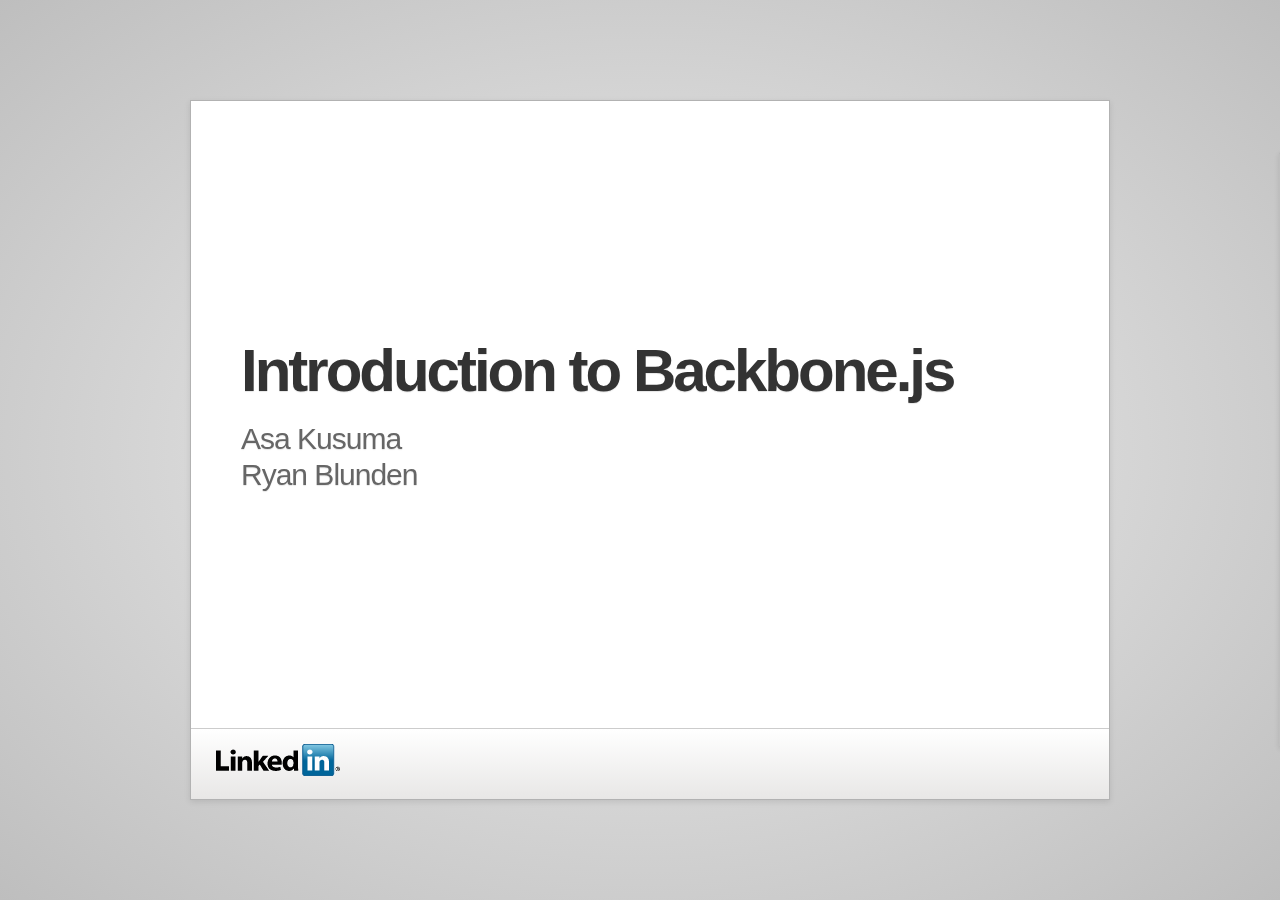
<file: slides/2_Backbone_Intro/index.html>
<!DOCTYPE html>
<html lang="en">
  <head>
    <title>Presentation</title>
    <meta charset="utf-8"/>
    <link rel="stylesheet" type="text/css" href="../css/slides.css">
    <script src="../js/prettify.js"></script>
    <script src="../js/lang-css.js"></script>
    <script src="../js/slides.js"></script>
  </head>
  
  <style>
    /* Your individual styles here, or just use inline styles if that’s what you want. */
    
    
  </style>

  <body>

    <section class="slides layout-regular template-default">
      
      <!-- Your slides (<article>s) go here. Delete or comment out the slides below. -->

      <article>
        <h1>
          Introduction to Backbone.js
        </h1>
        <p>
          Asa Kusuma
          <br>
          Ryan Blunden
        </p>
        
        <aside class="notes">
          <p>Introductory notes.</p>
        </aside>
        <footer></footer>
      </article>

      <article>
        <h3>
          Backbone.js is boilerplate for a frontend MV* Framework
        </h3>
        <ul>
          <li>
            Models, Views, Collections, Routers
          </li>
          <li>
            Pattern agnostic
          </li>
          <li>
            Very flexible
          </li>
          <li>
            Doesn't "do" anything special
          <li>
            Gives you the components to make organized apps
          </li>
          <li>
            Flexible inheritance and classes
          </li>
          <li>
            Pick and choose what components to use
          </li>
          <li>
            Helps manage complex state
          </li>
          <li>
            Lends itself to single-page apps
          </li>
        </ul>
        <footer></footer>
      </article>

      <article class="smaller">
        <q>
          Backbone.js let's you think about data objects, interface elements, and events, rather than JavaScript variables, DOM elements, and direct component delegation.
        </q>
        <footer></footer>
      </article>

      <article>
        <q>
          Backbone.js facilitates painless scaling.
        </q>
        <footer></footer>
      </article>

      <article>
        <h3>Key Scenarios</h3>
        <ul>
          <li>
            One event triggers multiple actions in multiple components
          </li>
          <li>
            Compounding events
          </li>
          <li>
            Context-changing user input
          </li>
          <li>
            Lots of unstructured code
          </li>
        </ul>

        <footer></footer>
      </article>

      <article>
        <h3>
          Problem seems simple...
        </h3>
        <p>
          <img class="centered" style="height: 500px" src="images/simple.jpeg">
        </p>
        <footer></footer>
      </article>

      <article>
        <h3>
          Until you scale
        </h3>
        <p>
          <img class="centered" style="height: 500px" src="images/messy.jpeg">
        </p>
        <footer></footer>
      </article>

      <article>
        <h3>
          Enter Backbone.js
        </h3>
        <p>
          <img class="centered" style="height: 500px" src="images/organized.jpeg">
        </p>
        <footer></footer>
      </article>

      <article>
        <h3>How Backbone.js organizes code</h3>
        <ul>
          <li>
            Objects emit events instead of direct delegation
          </li>
          <li>
            Objects are designed to have a single purpose
          </li>
          <li>
            Encapsulation
          </li>
          <li>
            Inheritance
          </li>
          <li>
            Components have their own place, space, and job
          </li>
        </ul>
      </article>

      <article>
        <h3>
          When to use Backbone.js
        </h3>
        <ul>
          <li>
            Complex state, actions, and input between page loads
          </li>
          <li>
            To get organized
          </li>
        </ul>

        <br><br>

        <h3>
          When NOT to use Backbone.js*
        </h3>
        <ul>
          <li>
            When LU can do the job
          </li>
          <li>
            When controllers seem overkill
          </li>
        </ul>
        <footer></footer>
      </article>

      <article>
        <h3>
          Backbone.js can be overkill
        </h3>
        <p>
          <img class="centered" style="height: 500px" src="images/pizza.jpeg">
        </p>
        <footer></footer>
      </article>

      <article>
        <h3>
          Some simpler solutions don't scale
        </h3>
        <p>
          <img class="centered" style="height: 500px" src="images/tree.jpeg">
        </p>
        <footer></footer>
      </article>

      <article>
        <h2>
          Common Misconceptions
        </h2>
        <footer></footer>
      </article>

      <article>
        <q>
          If I use Backbone.js, my app with be organized, and my code will be beautiful.
        </q>
        <footer></footer>
      </article>

      <article>
        <q>
          Backbone.js doesn't give me controllers, so I don't need them.
        </q>
        <footer></footer>
      </article>

      <article>
        <q>
          Backbone.js is just for single-page apps.
        </q>
        <footer></footer>
      </article>

      <article>
        <h2>The Components</h2>
        <footer></footer>
      </article>

      <article>
        <h3>The View</h3>
        <ul>
          <li>
            Bound to a DOM element, usually a container
          </li>
          <li>
            Responds to DOM events by triggering UI events for controller
          </li>
          <li>
            Renders templates
          </li>
          <li>
            Modifies DOM
          </li>
          <li>
            Contains 99% of an app's jQuery selectors
          </li>
        </ul>

        <footer></footer>
      </article>

      <article>
        <h3>The Model</h3>
        <ul>
          <li>
            Stores state of object
          </li>
          <li>
            Basic logic
          </li>
          <li>
            Basic validation
          </li>
          <li>
            Can define contract for interacting with data
          </li>
        </ul>

        <footer></footer>
      </article>

      <article>
        <h3>The Collection</h3>
        <ul>
          <li>
            An array with utility functions
          </li>
          <li>
            Stores anything, usually models
          </li>
          <li>
            Sort, filter, search, .etc
          </li>
        </ul>

        <footer></footer>
      </article>

      <article>
        <h3>The Router</h3>
        <ul>
          <li>
            Map hash route ("me.com/#/person/vinay-dixit") to a function
          </li>
          <li>
            Routers should do one thing: route
          </li>
          <li>
            Not a controller
          </li>
        </ul>

        <footer></footer>
      </article>

      <article>
        <h3>The Controller</h3>
        <ul>
          <li>
            Not an explicit Backbone.js component, but still necessary
          </li>
          <li>
            Coordinates model and view layers
          </li>
          <li>
            Has direct knowledge of models and views
          </li>
          <li>
            Listens to events from models and views
          </li>
        </ul>

        <footer></footer>
      </article>

      <article>
        <h2>Backbone.js example: Bank App</h2>
        <footer></footer>
      </article>

      <article>
        
        <p>
          <img src="images/example.png">
        </p>
      </article>

      <article>
        <h3>
          Create view, bind events
        </h3>
        <section>
        <pre>
var AppController = Backbone.View.extend({
  initialize: function() {
    this.views.people = new PeopleView({
      //Attach view to DOM
      el: $("#people"),
      //Give some JSON data
      data: this.collection.toJSON()
    });
    //Bind view event to controller
    this.views.people.bind("moneyChanged",this.updatePerson);
  },
  //Controller response goes here
  updatePerson: function(event) {
    ...
  }
});

</pre>
        </section>
        <footer></footer>
      </article>

      <article>
        <h3>
          Connect DOM events to view events
        </h3>
        <section>
        <pre>
var PeopleView = Backbone.View.extend({
  //Map DOM event to view function
  events: {
    "change input":"moneyChanged"
  },
  moneyChanged: function(event) {
    var amount = parseInt((event.currentTarget).val());

    //Trigger event for controller
    this.trigger("moneyChanged", {
      name: $(event.currentTarget).attr("data-name"),
      money: amount
    });
  }
});

</pre>
        </section>
        <footer></footer>
      </article>

      <article>
        <h3>
          Controller responds to events
        </h3>
        <section>
        <pre>
var AppController = Backbone.View.extend({
  initialize: function() {
    ...
    this.views.people.bind("moneyChanged",this.updatePerson);
  },
  updatePerson: function(event) {
    //Update model
    this.collection.where({ 
      name: event.name 
    }).set('money',event.money);
    //Sort data
    this.collection.sort();
    //Delegate proper response to views
    this.views.people.refreshData(this.collection.toJSON(), event.name);
    this.views.dashboard.updateTotalMoney(this.getTotalMoney());
  }
});

</pre>
        </section>
        <footer></footer>
      </article>

      <article>
        <h3>
          Summary
        </h3>
        <ul>
          <li>
            Get organized
          </li>
          <li>
            Get event-driven
          </li>
          <li>
            Get scalable
          </li>
          <li>
            Get readable
          </li>
        </ul>
        <br><br>
        go/backbone
        <br><br>
        Asa Kusuma - akusuma@linkedin.com<br>
        <strong>Coming Soon:</strong> Frontend MV* Patterns
        <footer></footer>
      </article>

<!--

  &lt;script type="text/javascript"&gt;
  // Say hello world until the user starts questioning
  // the meaningfulness of their existence.
  function helloWorld(world) {
    for (var i = 42; --i &gt;= 0;) {
      alert('Hello ' + String(world));
    }
  }
&lt;/script&gt;
&lt;style&gt;
  p { color: pink }
  b { color: blue }
  u { color: 'umber' }
&lt;/style&gt;
-->

<!--
      
      <article>
        <p>
          This is a slide with just text. This is a slide with just text.
          This is a slide with just text. This is a slide with just text.
          This is a slide with just text. This is a slide with just text.
        </p>
        <p>
          There is more text just underneath.
        </p>
        <aside class="notes">
          <p>Blah blah blah. Don't forget to mention blah.</p>
        </aside>
        <footer></footer>
      </article>

      <article>
        <h3>
          Simple slide with header and text
        </h3>
        <p>
          This is a slide with just text. This is a slide with just text.
          This is a slide with just text. This is a slide with just text.
          This is a slide with just text. This is a slide with just text.
        </p>
        <p>
          There is more text just underneath with a <code>code sample: 5px</code>.
        </p>
        <footer></footer>
      </article>

      <article class="smaller">
        <h3>
          Simple slide with header and text (small font)
        </h3>
        <p>
          This is a slide with just text. This is a slide with just text.
          This is a slide with just text. This is a slide with just text.
          This is a slide with just text. This is a slide with just text.
        </p>
        <p>
          There is more text just underneath with a <code>code sample: 5px</code>.
        </p>
        <footer></footer>
      </article>

      <article>
        <h3>
          Slide with bullet points and a longer title, just because we
          can make it longer
        </h3>
        <ul>
          <li>
            Use this template to create your presentation
          </li>
          <li>
            Instructions are provided to assist you in using this
            presentation template effectively
          </li>
        </ul>
        <footer></footer>
      </article>

      <article>
        <h3>
          Slide with bullet points that builds
        </h3>
        <ul class="build">
          <li>
            <p>This is an example of a list</p>
            <ul class="build">
              <li>Nested build 1</li>
              <li>Nested build 2</li>
            </ul>
          </li>
          <li>
            The list items fade in
          </li>
          <li>
            Last one!
          </li>
        </ul>

        <div class="build">
          <p>Any element with child nodes can build.</p>
          <p>It doesn't have to be a list.</p>
        </div>
        <footer></footer>
      </article>

      <article class="smaller">
        <h3>
          Slide with bullet points (small font)
        </h3>
        <ul>
          <li>
            Use this template to create your presentation
          </li>
          <li>
            Instructions are provided to assist you in using this
            presentation template effectively
          </li>
        </ul>
        <footer></footer>
      </article>

      <article>
        <h3>
          Slide with a table
        </h3>
        
        <table>
          <thead>
            <tr>
              <th>
                Name
              </th>
              <th>
                Nickname
              </th>
            </tr>
          </thead>
          <tbody>
            <tr>
              <td>
                Chris Saccheri
              </td>
              <td>
                &ldquo;Papa Smurf&rdquo;
              </td>
            </tr>
            <tr>
              <td>
                Steve Ganz
              </td>
              <td>
                &ldquo;The Chancellor&rdquo;
              </td>
            </tr>
          </tbody>
        </table>
        <footer></footer>
      </article>
      
      <article class="smaller">
        <h3>
          Slide with a table (smaller text)
        </h3>
        
        <table>
          <thead>
            <tr>
              <th>
                Name
              </th>
              <th>
                Nickname
              </th>
            </tr>
          </thead>
          <tbody>
            <tr>
              <td>
                Chris Saccheri
              </td>
              <td>
                &ldquo;Papa Smurf&rdquo;
              </td>
            </tr>
            <tr>
              <td>
                Steve Ganz
              </td>
              <td>
                &ldquo;The Chancellor&rdquo;
              </td>
            </tr>
          </tbody>
        </table>
        <footer></footer>
      </article>
      
      <article>
        <h3>
          Styles
        </h3>
        <ul>
          <li>
            <span class="red">class="red"</span>
          <li>
            <span class="blue">class="blue"</span>
          <li>
            <span class="green">class="green"</span>
          <li>
            <span class="yellow">class="yellow"</span>
          <li>
            <span class="black">class="black"</span>
          <li>
            <span class="white">class="white"</span>
          <li>
            <b>bold</b> and <i>italic</i>
        </ul>
        <footer></footer>
      </article>
      
      <article>
        <h2>
          Segue slide
        </h2>
        <footer></footer>
      </article>

      <article>
        <h3>
          Slide with an image
        </h3>
        <p>
          <img style="height: 500px" src="images/example-graph.png">
        </p>
        <div class="source">
          Source: Sergey Brin
        </div>
        <footer></footer>
      </article>

      <article>
        <h3>
          Slide with an image (centered)
        </h3>
        <p>
          <img class="centered" style="height: 500px" src="images/example-graph.png">
        </p>
        <div class="source">
          Source: Larry Page
        </div>
        <footer></footer>
      </article>

      <article class="fill">
        <h3>
          Image filling the slide (with optional header)
        </h3>
        <p>
          <img src="images/example-cat.jpg">
        </p>
        <div class="source white">
          Source: Reid Hoffman
        </div>
      </article>

      <article>
        <h3>
          This slide has some code
        </h3>
        <section>
        <pre>
&lt;script type="text/javascript"&gt;
  // Say hello world until the user starts questioning
  // the meaningfulness of their existence.
  function helloWorld(world) {
    for (var i = 42; --i &gt;= 0;) {
      alert('Hello ' + String(world));
    }
  }
&lt;/script&gt;
&lt;style&gt;
  p { color: pink }
  b { color: blue }
  u { color: 'umber' }
&lt;/style&gt;
</pre>
        </section>
        <footer></footer>
      </article>
      
      <article class="smaller">
        <h3>
          This slide has some code (small font)
        </h3>
        <section>
        <pre>
&lt;script type="text/javascript"&gt;
  // Say hello world until the user starts questioning
  // the meaningfulness of their existence.
  function helloWorld(world) {
    for (var i = 42; --i &gt;= 0;) {
      alert('Hello ' + String(world));
    }
  }
&lt;/script&gt;
&lt;style&gt;
  p { color: pink }
  b { color: blue }
  u { color: 'umber' }
&lt;/style&gt;
</pre>
        </section>
        <footer></footer>
      </article>
      
      <article>
        <q>
          The best way to predict the future is to invent it.
        </q>
        <div class="author">
          Alan Kay
        </div>
        <footer></footer>
      </article>
      
      <article class="smaller">
        <q>
          A distributed system is one in which the failure of a computer 
          you didn’t even know existed can render your own computer unusable.
        </q>
        <div class="author">
          Leslie Lamport
        </div>
        <footer></footer>
      </article>
      
      <article class="nobackground">
        <h3>
          A slide with an embed + title
        </h3>
        
        <iframe src="http://www.linkedin.com/static?key=sizzler"></iframe>
        <footer></footer>
      </article>

      <article class="nobackground">
        <iframe src="http://www.linkedin.com/static?key=sizzler"></iframe>
        <footer></footer>
      </article>

      <article class="fill">
        <h3>
          Full-slide embed with (optional) slide title on top
        </h3>
        <iframe src="http://www.linkedin.com/static?key=sizzler"></iframe>
      </article>
      
      <article>
        <h3>
          Thank you!
        </h3>
        
        <ul>
          <li>
            <a href="http://www.linkedin.com">linkedin.com</a>
        </ul>
        <footer></footer>
      </article>

-->    

    </section>

  </body>
</html>
</file>
<file: slides/css/slides.css>
/* YUI 3 Grids */
.grid-a {
    letter-spacing: -0.31em; /* webkit: collapse white-space between units */
    *letter-spacing: normal; /* reset IE < 8 */
    margin-top: 20px;
    word-spacing: -0.43em; /* IE < 8 && gecko: collapse white-space between units */
}
.grid-a > * {
  display: inline-block;
  *display: inline; *zoom: 1; /* IE < 8: fake inline-block */
  letter-spacing: normal;
  vertical-align: top;
  width: 48%;
  word-spacing: normal;
}
.grid-a > *:first-child {
  margin-right: 4%;
}


/*
  Google HTML5 slides template

  Authors: Luke Mahé (code)
           Marcin Wichary (code and design)
           
           Dominic Mazzoni (browser compatibility)
           Charles Chen (ChromeVox support)

  URL: http://code.google.com/p/html5slides/
*/

/* Framework */

html {
  height: 100%;
}

body {
  background: rgb(215, 215, 215);
  background: -webkit-radial-gradient(rgb(240, 240, 240), rgb(190, 190, 190));
  background:    -moz-radial-gradient(rgb(240, 240, 240), rgb(190, 190, 190));
  background:      -o-radial-gradient(rgb(240, 240, 240), rgb(190, 190, 190));
  background:         radial-gradient(rgb(240, 240, 240), rgb(190, 190, 190));
  height: 100%;
  margin: 0;
  min-height: 740px;
  overflow-x: hidden;
  overflow-y: auto;
  padding: 0;
  -webkit-font-smoothing: antialiased;
}

.slides {
  width: 100%;
  height: 100%;
  left: 0;
  top: 0;
  
  position: absolute;

  -webkit-transform: translate3d(0, 0, 0);
}

.slides > article {
  display: block;
  height: 700px;
  left: 50%;
  overflow: hidden;
  padding: 40px 50px;
  position: absolute;
  top: 50%;
  width: 920px;



  margin-left: -450px;
  margin-top: -350px;
  

  box-sizing: border-box;
  -o-box-sizing: border-box;
  -moz-box-sizing: border-box;
  -webkit-box-sizing: border-box;

  background-color: white;

  box-shadow: 0 2px 6px rgba(0, 0, 0, .1);
  border: 1px solid rgba(0, 0, 0, .3);

  transition: transform .3s ease-out;
  -o-transition: -o-transform .3s ease-out;
  -moz-transition: -moz-transform .3s ease-out;
  -webkit-transition: -webkit-transform .3s ease-out;
}
.slides.layout-widescreen > article {
  margin-left: -550px;
  width: 1100px;
}
.slides.layout-faux-widescreen > article {
  margin-left: -550px;
  width: 1100px;
  
  padding: 40px 160px;
}

.slides.template-default > article:not(.nobackground) {
  background-color: white;  
} 

.slides.layout-widescreen > article:not(.nobackground),
.slides.layout-faux-widescreen > article:not(.nobackground) {
  background-position-x: 0, 840px;
}

.slides > article > footer {
  background-image: url(../images/logo_linkedin_124x32.png), -webkit-linear-gradient(top, #fff, #e8e7e6);
  background-image: url(../images/logo_linkedin_124x32.png),    -moz-linear-gradient(top, #fff, #e8e7e6);
  background-image: url(../images/logo_linkedin_124x32.png),     -ms-linear-gradient(top, #fff, #e8e7e6);
  background-image: url(../images/logo_linkedin_124x32.png),      -o-linear-gradient(top, #fff, #e8e7e6);
  background-image: url(../images/logo_linkedin_124x32.png),         linear-gradient(top, #fff, #e8e7e6);
  background-position: 25px 15px, 0 0;
  background-repeat: no-repeat;
  border-top: 1px solid #ccc;
  bottom: 0;
  display: block;
  height: 10%;
  left: 0;
  position: absolute;
  width: 100%;
}

/* Clickable/tappable areas */

.slide-area {
  z-index: 1000;

  position: absolute;
  left: 0;
  top: 0;
  width: 150px;
  height: 700px;  

  left: 50%;
  top: 50%;

  cursor: pointer;  
  margin-top: -350px;  
  
  tap-highlight-color: transparent;
  -o-tap-highlight-color: transparent;
  -moz-tap-highlight-color: transparent;
  -webkit-tap-highlight-color: transparent;
}
#prev-slide-area {
  margin-left: -550px;
}
#next-slide-area {
  margin-left: 400px;
}
.slides.layout-widescreen #prev-slide-area,
.slides.layout-faux-widescreen #prev-slide-area {
  margin-left: -650px;
}
.slides.layout-widescreen #next-slide-area,
.slides.layout-faux-widescreen #next-slide-area {
  margin-left: 500px;
}

/* Slide styles */
.slides.rounded .slides > .article,
.slides.rounded article.fill img,
.slides.rounded article.fill iframe {
  -o-border-radius:      10px;
  -moz-border-radius:    10px;
  -webkit-border-radius: 10px;
  border-radius:         10px;
}

.slides.rounded > article:not(.nobackground) > footer {
  -webkit-border-bottom-right-radius: 10px;
  -webkit-border-bottom-left-radius:  10px;
  -moz-border-radius-bottomright:     10px;
  -moz-border-radius-bottomleft:      10px;
  border-bottom-right-radius:         10px;
  border-bottom-left-radius:          10px;
}

/* Slides */

.slides > article {
  display: none;
}
.slides > article.far-past {
  display: block;
  transform: translate(-2040px) scale(.85);
  -o-transform: translate(-2040px) scale(.85);
  -moz-transform: translate(-2040px) scale(.85);
  -webkit-transform: translate3d(-2040px, 0, 0) scale(.85);
}
.slides > article.past {
  display: block;
  transform: translate(-1020px) scale(.85);
  -o-transform: translate(-1020px) scale(.85);
  -moz-transform: translate(-1020px) scale(.85);
  -webkit-transform: translate3d(-1020px, 0, 0) scale(.85);
}
.slides > article.current {
  display: block;
  transform: translate(0);
  -o-transform: translate(0);
  -moz-transform: translate(0);
  -webkit-transform: translate3d(0, 0, 0);
}
.slides > article.next {
  display: block;
  transform: translate(1020px) scale(.85);
  -o-transform: translate(1020px) scale(.85);
  -moz-transform: translate(1020px) scale(.85);
  -webkit-transform: translate3d(1020px, 0, 0) scale(.85);
}
.slides > article.far-next {
  display: block;
  transform: translate(2040px) scale(.85);
  -o-transform: translate(2040px) scale(.85);
  -moz-transform: translate(2040px) scale(.85);
  -webkit-transform: translate3d(2040px, 0, 0) scale(.85);
}

.slides.layout-widescreen > article.far-past,
.slides.layout-faux-widescreen > article.far-past {
  display: block;
  transform: translate(-2260px);
  -o-transform: translate(-2260px);
  -moz-transform: translate(-2260px);
  -webkit-transform: translate3d(-2260px, 0, 0);
}
.slides.layout-widescreen > article.past,
.slides.layout-faux-widescreen > article.past {
  display: block;
  transform: translate(-1130px);
  -o-transform: translate(-1130px);
  -moz-transform: translate(-1130px);
  -webkit-transform: translate3d(-1130px, 0, 0);
}
.slides.layout-widescreen > article.current,
.slides.layout-faux-widescreen > article.current {
  display: block;
  transform: translate(0);
  -o-transform: translate(0);
  -moz-transform: translate(0);
  -webkit-transform: translate3d(0, 0, 0);
}
.slides.layout-widescreen > article.next,
.slides.layout-faux-widescreen > article.next {
  display: block;
  transform: translate(1130px);
  -o-transform: translate(1130px);
  -moz-transform: translate(1130px);
  -webkit-transform: translate3d(1130px, 0, 0);
}
.slides.layout-widescreen > article.far-next,
.slides.layout-faux-widescreen > article.far-next {
  display: block;
  transform: translate(2260px);
  -o-transform: translate(2260px);
  -moz-transform: translate(2260px);
  -webkit-transform: translate3d(2260px, 0, 0);
}

/* Styles for slides */

.slides > article {
  font-family: Helvetica, Arial, sans-serif;

  color: rgb(102, 102, 102);
  text-shadow: 0 1px 1px rgba(0, 0, 0, .1);

  font-size: 30px;
  line-height: 36px;

  letter-spacing: -1px;
}

b {
  font-weight: 600;
}

.blue {
  color: rgb(0, 102, 204);
}
.yellow {
  color: rgb(255, 211, 25);
}
.green {
  color: rgb(0, 138, 53);
}
.red {
  color: rgb(255, 0, 0);
}
.black {
  color: black;
}
.white {
  color: white;
}

a {
  color: rgb(0, 102, 204);
}
a:visited {
  color: rgba(0, 102, 204, .75);
}
a:hover {
  color: black;
}

p, h4 {
  margin: 0;
  padding: 0;

  margin-top: 20px;
}
p:first-child {
  margin-top: 0;
}

h1 {
  font-size: 60px;
  line-height: 60px;

  padding: 0;
  margin: 0;
  margin-top: 200px;
  padding-right: 40px;

  font-weight: 600;

  letter-spacing: -3px;

  color: rgb(51, 51, 51);
}

h2 {
  font-size: 45px;
  line-height: 45px;

  position: absolute;
  bottom: 150px;

  padding: 0;
  margin: 0;
  padding-right: 40px;

  font-weight: 600;

  letter-spacing: -2px;

  color: rgb(51, 51, 51);
}

h3 {
  font-size: 30px;
  line-height: 36px;

  padding: 0;
  margin: 0;
  padding-right: 40px;

  font-weight: 600;

  letter-spacing: -1px;

  color: rgb(51, 51, 51);
}

article.fill h3 {
  background: rgba(255, 255, 255, .75);
  padding-top: .2em;
  padding-bottom: .3em;
  margin-top: -.2em;
  margin-left: -60px;
  padding-left: 60px;
  margin-right: -60px;
  padding-right: 60px;
}

ul {
  list-style: none;
  margin: 0;
  padding: 0;

  margin-top: 40px;

  margin-left: .75em;
}
ul:first-child {
  margin-top: 0;
}
ul ul {
  margin-top: .5em;
}
li {
  padding: 0;
  margin: 0;

  margin-bottom: .5em;
}
ul li::before {
  background: #0073b2;
  content: '';
  float: left;
  height: .35em;
  margin: .4em 0  0 -.75em;
  width: .35em;
}
ul ul li::before {
  -o-border-radius:      100%;
  -moz-border-radius:    100%;
  -webkit-border-radius: 100%;
  border-radius:         100%;
}

pre {
  font-size: 20px;
  line-height: 28px;
  padding: 5px 10px;
  
  letter-spacing: -1px;

  margin-top: 40px;
  margin-bottom: 40px;

  color: black;
  background: rgb(240, 240, 240);
  border: 1px solid rgb(224, 224, 224);
  box-shadow: inset 0 2px 6px rgba(0, 0, 0, .1);
  
  overflow: hidden;
}

code {
  font-size: 95%;

  color: black;
}

iframe {
  width: 100%;

  height: 570px;

  background: white;
  border: 1px solid rgb(192, 192, 192);
  margin: -1px;
  /*box-shadow: inset 0 2px 6px rgba(0, 0, 0, .1);*/
}

h3 + iframe {
  margin-top: 40px;
  height: 490px;
}

article.fill iframe {
  position: absolute;
  left: 0;
  top: 0;
  width: 100%;
  height: 100%;

  border: 0;
  margin: 0;

  z-index: -1;
}

article.fill img {
  position: absolute;
  left: 0;
  top: 0;
  min-width: 100%;
  min-height: 100%;

  z-index: -1;
}
img.centered {
  margin: 0 auto;
  display: block;
}

table {
  width: 100%;
  border-collapse: collapse;
  margin-top: 40px;
}
th {
  font-weight: 600;
  text-align: left;
}
td,
th {
  border: 1px solid rgb(224, 224, 224);
  padding: 5px 10px;
  vertical-align: top;
}

.source {
  position: absolute;
  left: 60px;
  top: 644px;
  padding-right: 175px;
  
  font-size: 15px;
  letter-spacing: 0;  
  line-height: 18px;
}

q {
  display: block;
  font-size: 60px;
  line-height: 72px;
  
  margin-left: 20px;
  
  margin-top: 100px;
  margin-right: 150px;    
}
q::before {
  content: '“';
  
  position: absolute;
  display: inline-block;
  margin-left: -2.1em;
  width: 2em;
  text-align: right;
  
  font-size: 90px;
  color: rgb(192, 192, 192);
}
q::after {
  content: '”';

  position: absolute;  
  margin-left: .1em;

  font-size: 90px;
  color: rgb(192, 192, 192);  
}
div.author {
  text-align: right;  
  font-size: 40px;
  
  margin-top: 20px;
  margin-right: 150px;    
}
div.author::before {
  content: '—';
}

/* Size variants */

article.smaller p,
article.smaller ul {
  font-size: 20px;
  line-height: 24px;
  letter-spacing: 0;
}
article.smaller table {
  font-size: 20px;
  line-height: 24px;
  letter-spacing: 0;
}
article.smaller pre {
  font-size: 15px;
  line-height: 20px;
  letter-spacing: 0;
}
article.smaller q {
  font-size: 40px;
  line-height: 48px;
}
article.smaller q::before,
article.smaller q::after {
  font-size: 60px;
}

/* Builds */

.build > * {
  -webkit-transition: opacity 0.5s ease-in-out 0.2s;
  -moz-transition:    opacity 0.5s ease-in-out 0.2s;
  -o-transition:      opacity 0.5s ease-in-out 0.2s;
  transition:         opacity 0.5s ease-in-out 0.2s;
}

.to-build {
  opacity: 0;
}

/* Pretty print */

.prettyprint .str, /* string content */
.prettyprint .atv { /* a markup attribute value */
  color: rgb(0, 138, 53); 
}  
.prettyprint .kwd, /* a keyword */
.prettyprint .tag { /* a markup tag name */
  color: rgb(0, 102, 204);
}
.prettyprint .com { /* a comment */
  color: rgb(127, 127, 127); 
  font-style: italic; 
}  
.prettyprint .lit { /* a literal value */
  color: rgb(127, 0, 0);
}  
.prettyprint .pun, /* punctuation, lisp open bracket, lisp close bracket */
.prettyprint .opn, 
.prettyprint .clo { 
  color: rgb(127, 127, 127); 
}
.prettyprint .typ, /* a type name */
.prettyprint .atn, /* a markup attribute name */ 
.prettyprint .dec, 
.prettyprint .var { /* a declaration; a variable name */
  color: rgb(127, 0, 127);
}  

.notes {
  display: none;
}
.show-notes .notes {
  background: rgba(255,255,255,0.75);
  display: block;
  height: 100%;
  left: 0;
  position: absolute;
  top: 0;
  width: 100%;
}

.todo {
  color: #f00;
}
</file>
